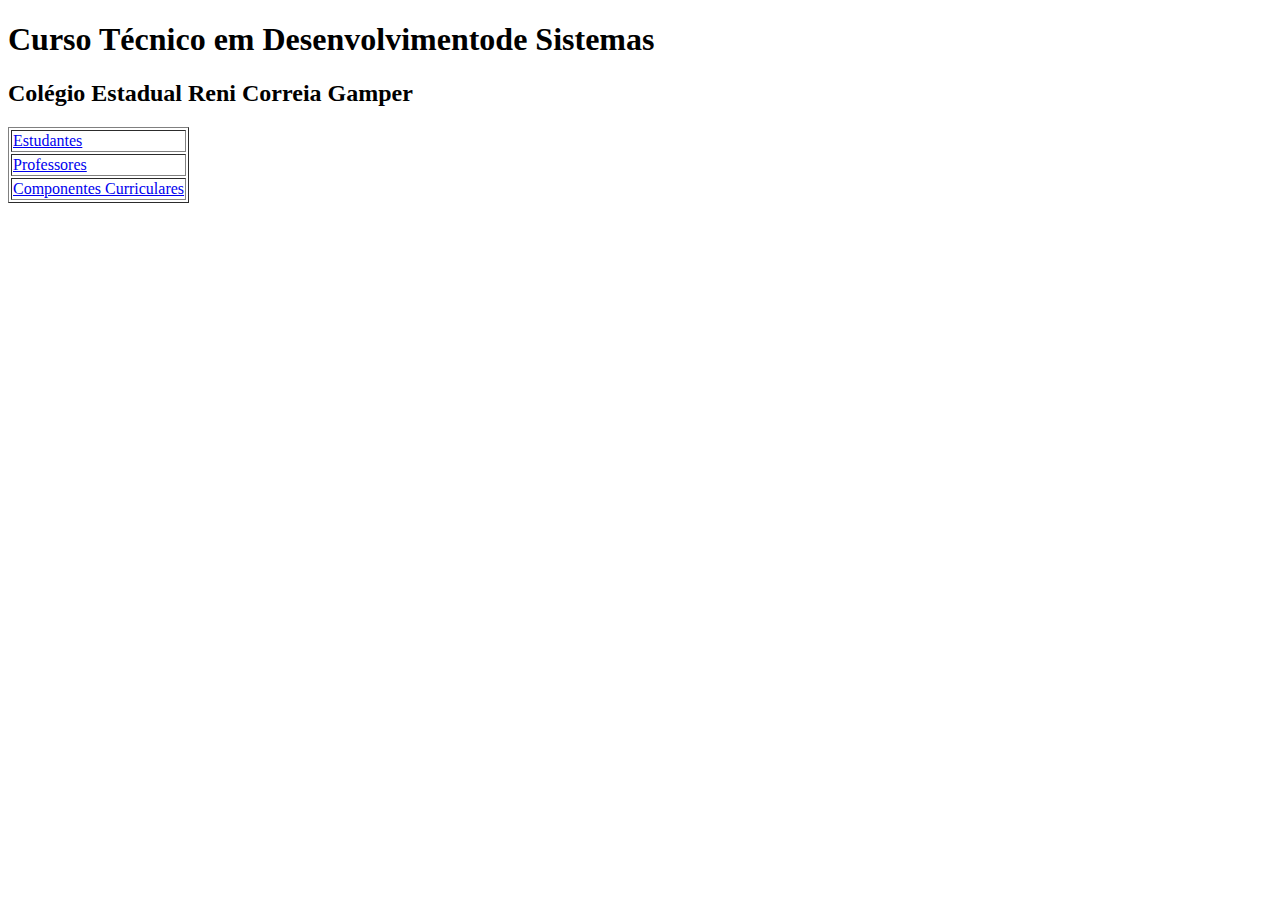
<file: index.html>
<!DOCTYPE html>
<html lang="pt-br">


<head>
   <meta charset="UTF-8">
   <meta name="viewport" content="width=device-width, initial-scale=1.0">
   <title>Tabelas</title>
</head>


<body>
   <header>
       <h1>Curso Técnico em Desenvolvimentode Sistemas</h1>
   </header>
   <h2>Colégio Estadual Reni Correia Gamper</h2>
   <table border="1px">
       <tbody>
           <tr>
               <td><a href="estudantes.html">Estudantes</a></td>
           </tr>
           <tr>
               <td><a href="professores.html">Professores</a></td>
           </tr>
           <tr>
               <td><a href="componentes.html">Componentes Curriculares</a></td>
           </tr>
       </tbody>
   </table>
</body>


</html>
</file>
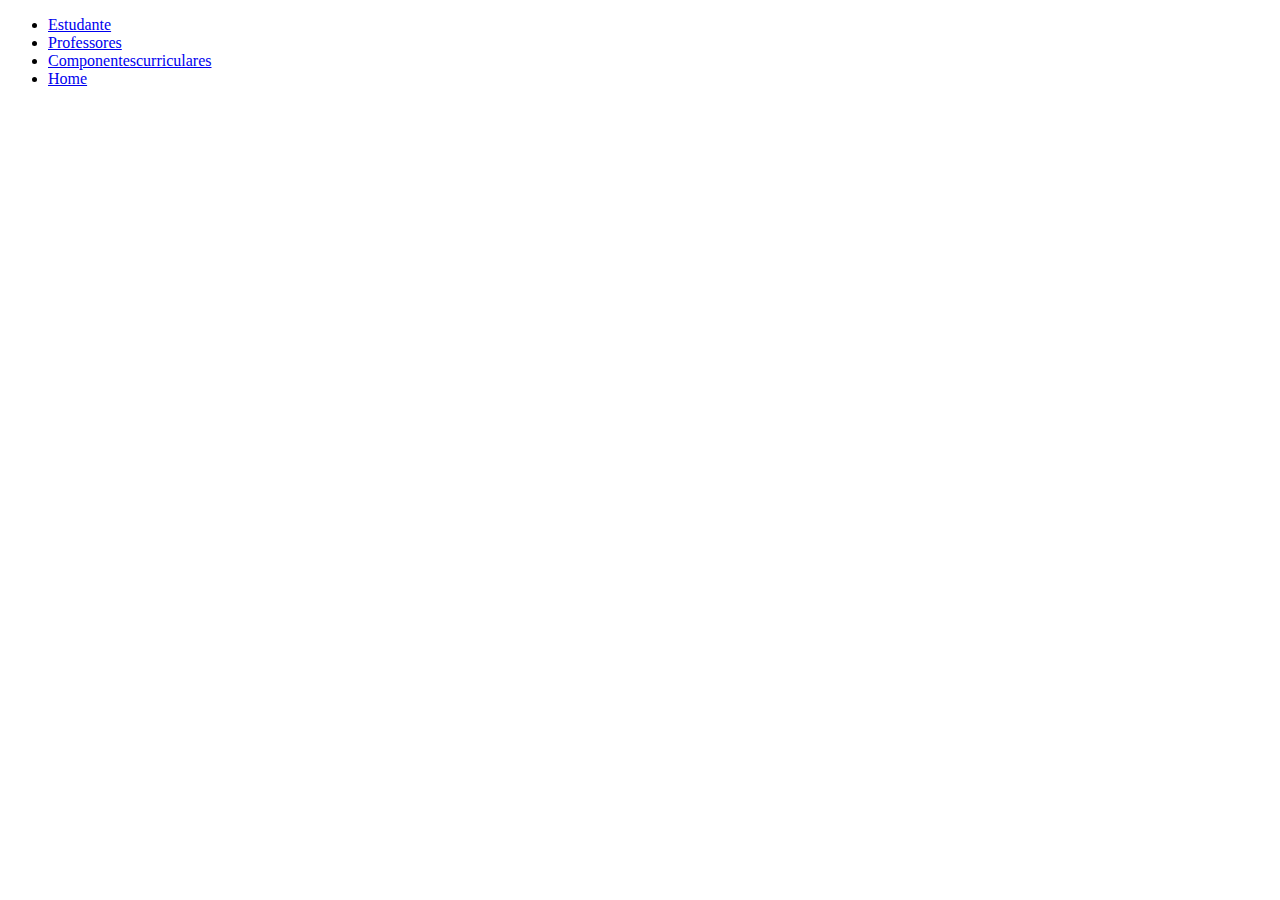
<file: componentes.html>
<!DOCTYPE html>
<html lang="pt-br">
<head>
    <meta charset="UTF-8">
    <meta name="viewport" content="width=device-width, initial-scale=1.0">
    <title>componentes</title>
</head>
<body>
    <header>
        <ul>
            <li><a href="estudantes.html">Estudante</a></li>
            <li><a href="professores.html">Professores</a></li>
            <li><a href="componentes.html">Componentescurriculares</a></li>
            <li><a href="index.html">Home</a></li>
        </ul>
    </header>
</body>
</html>
</file>
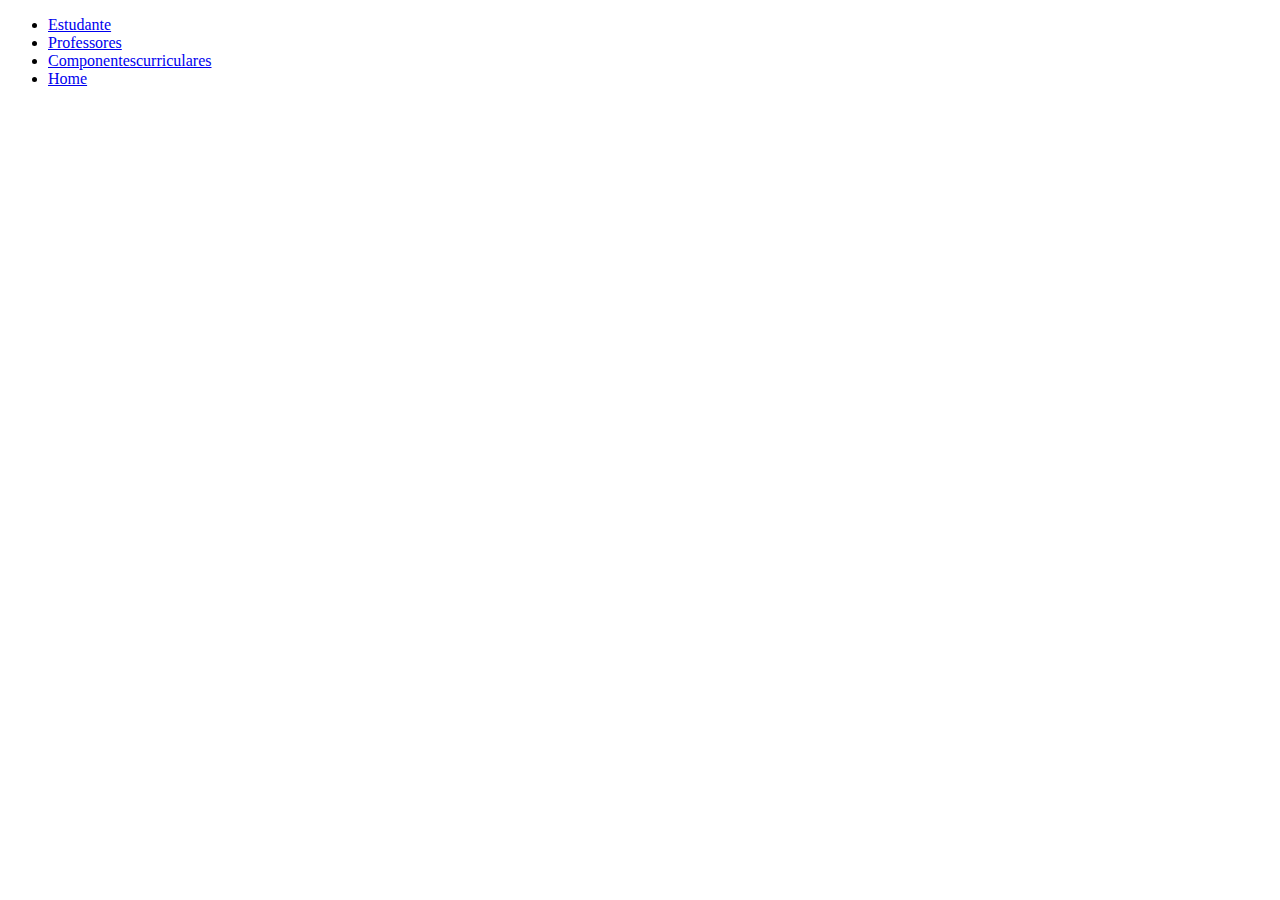
<file: estudantes.html>
<!DOCTYPE html>
<html lang="pt-br">
<head>
    <meta charset="UTF-8">
    <meta name="viewport" content="width=device-width, initial-scale=1.0">
    <title>Estudantes</title>
</head>
<body>
    <header>
        <ul>
            <li><a href="estudantes.html">Estudante</a></li>
            <li><a href="professores.html">Professores</a></li>
            <li><a href="componentes.html">Componentescurriculares</a></li>
            <li><a href="index.html">Home</a></li>
        </ul>
    </header>
</body>
</html>
</file>
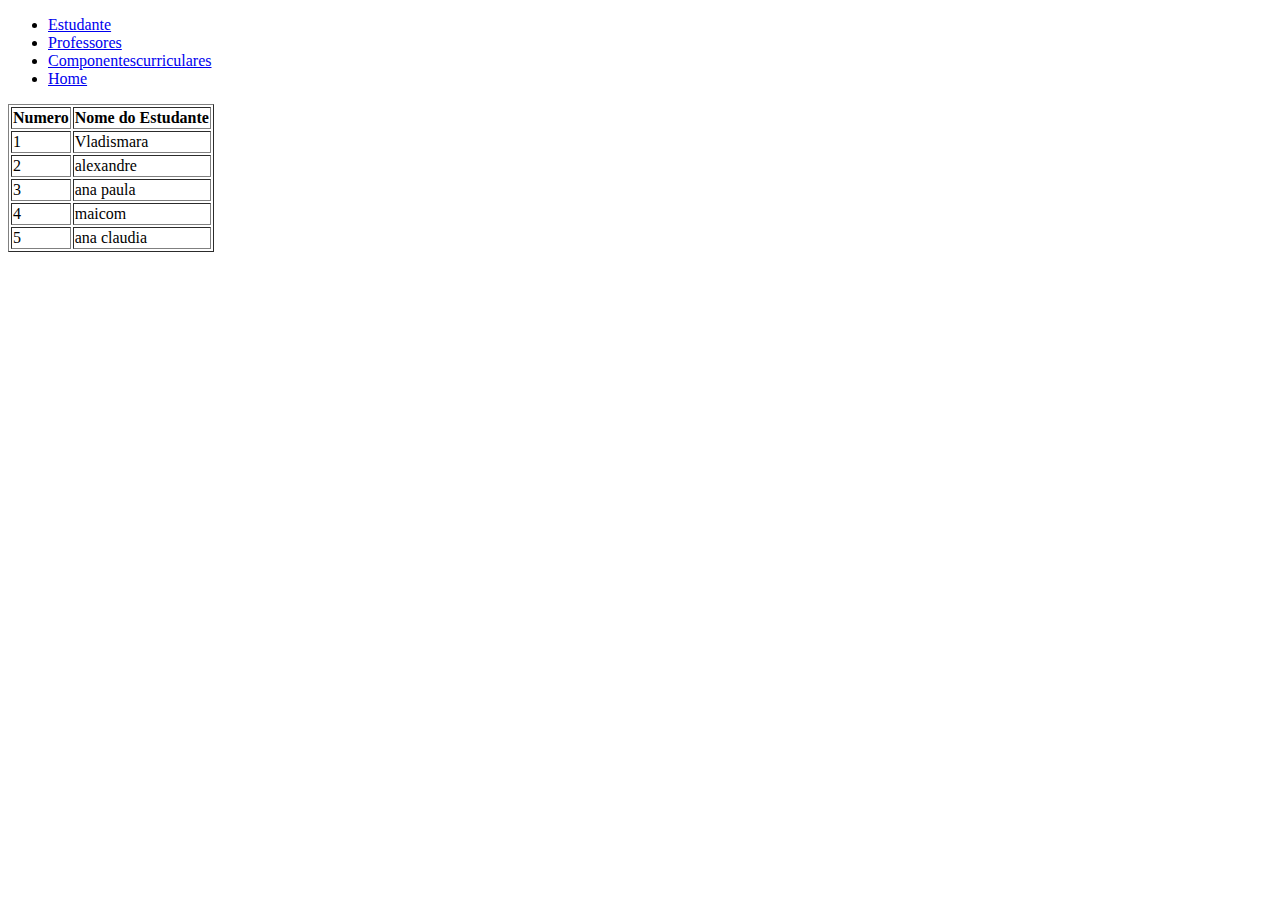
<file: professores.html>
<!DOCTYPE html>
<html lang="pt-br">
<head>
    <meta charset="UTF-8">
    <meta name="viewport" content="width=device-width, initial-scale=1.0">
    <title>Professores</title>
</head>
<body>
    <header>
        <ul>
            <li><a href="estudantes.html">Estudante</a></li>
            <li><a href="professores.html">Professores</a></li>
            <li><a href="componentes.html">Componentescurriculares</a></li>
            <li><a href="index.html">Home</a></li>
        </ul>
    </header>
    <table border="ipx">
        <thead>
            <tr> 
                <th> Numero </th>
                <th> Nome do Estudante </th>
            </tr>
        </thead>
        <tbody>
            <tr>
                <td>1</td>
                <td>Vladismara</td>
                <tr>
                    <td>2</td>
                    <td>alexandre</td>
                </tr>
                <tr>
                    <td>3</td>
                    <td>ana paula</td>
                </tr>
                <tr>
                    <td>4</td>
                    <td>maicom</td>
                </tr>
                <tr>
                    <td>5</td>
                    <td>ana claudia</td>
                </tr>
        </tbody>
    </table>
</body>
</html>
</file>
